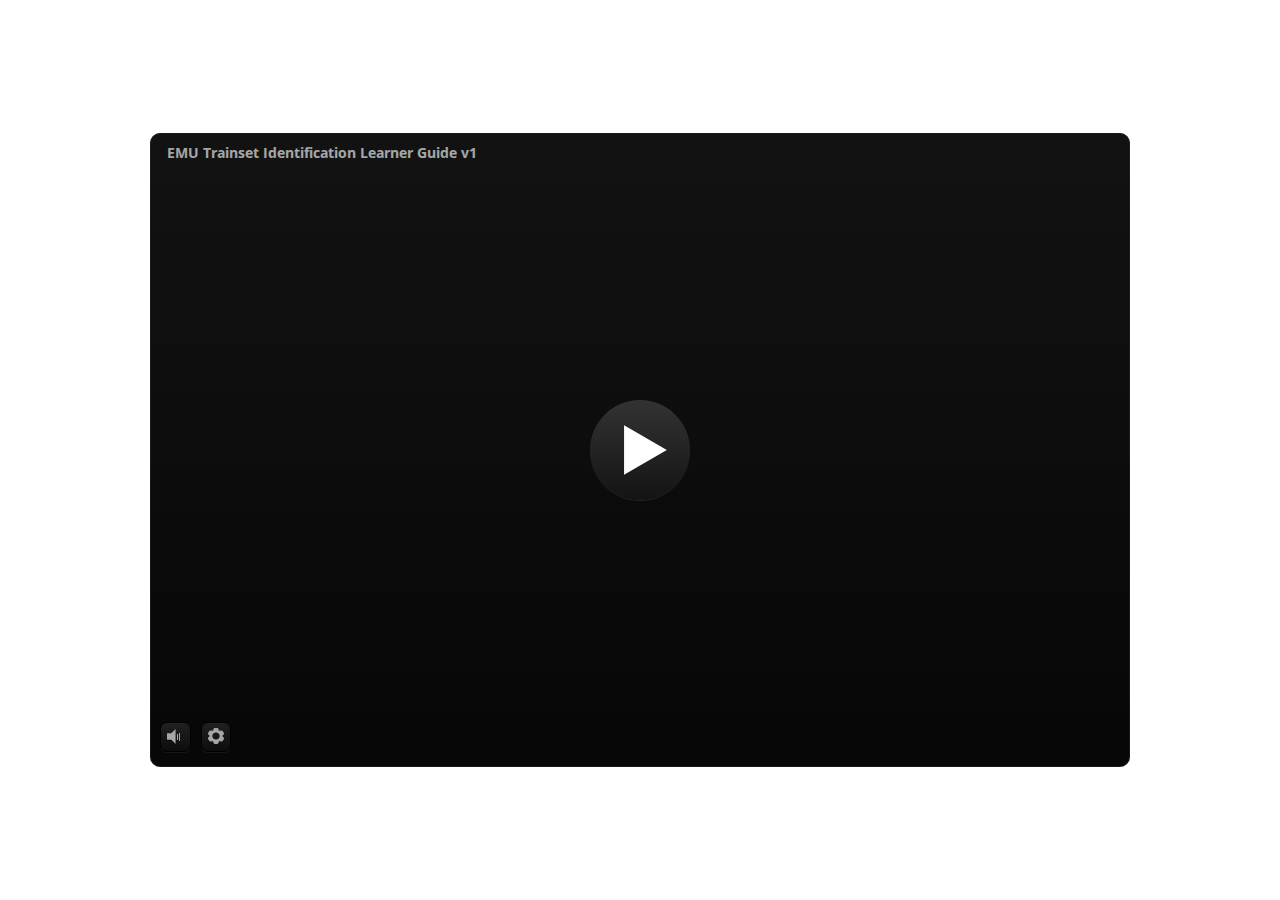
<file: index.html>
﻿<!doctype html>
<html lang="en-US">
<head>
  <meta charset="utf-8">
  <!-- Created using Storyline 3 - http://www.articulate.com  -->
  <!-- version: 3.20.30234.0 -->
  <title>EMU Trainset Identification Learner Guide v1</title>
  <meta http-equiv="x-ua-compatible" content="IE=edge"/>
  <meta name="viewport" content="width=device-width,initial-scale=1,user-scalable=no,shrink-to-fit=no,minimal-ui"/>
  <meta name="apple-mobile-web-app-capable" content="yes"/>
  <style>
    html, body { height: 100%; padding: 0; margin: 0 }
    #app { height: 100%; width: 100%; }
  </style>

  <script>
    window.DS = {};
    window.globals = {
      DATA_PATH_BASE: '',
      HAS_FRAME: true,
      HAS_SLIDE: true,

      lmsPresent: false,
      tinCanPresent: false,
      cmi5Present: false,
      aoSupport: false,
      scale: 'noscale',
      captureRc: false,
      browserSize: 'optimal',
      bgColor: '#FFFFFF',
      features: '',
      themeName: 'classic',
      preloaderColor: '#FFFFFF',
      suppressAnalytics: false,
      productChannel: 'perpetual',
      publishSource: 'storyline',
      aid: '',
      cid: '7c22b99b-9aac-4303-8f57-00a5adb90efc',
      playerVersion: '3.20.30234.0',
      publishTimestamp: '2023-11-29T17:23:15.5329880Z',
      maxIosVideoElements: 10,
      connectionSettings: { },

      
      parseParams: function(qs) {
        if (window.globals.parsedParams != null) {
          return window.globals.parsedParams;
        }
        qs = (qs || window.location.search.substr(1)).split('+').join(' ');
        var params = {},
            tokens,
            re = /[?&]?([^=]+)=([^&]*)/g;

        while (tokens = re.exec(qs)) {
          params[decodeURIComponent(tokens[1]).trim()] =
            decodeURIComponent(tokens[2]).trim();
        }
        window.globals.parsedParams = params;
        return params;
      }

    };
  </script>
  <script>
    var isIe11 = ('ActiveXObject' in window || window.MSBlobBuilder != null)
      && window.msCrypto != null && !window.ActiveXObject;
    if (isIe11) {
      window.globals.unsupportedBrowser = true;
      document.write(atob('[base64]'));
    }
  </script>
  
  <script>window.THREE = { };</script>
  
</head>
<body style="background: #FFFFFF" class="cs-HTML theme-classic">
  <!-- 360 -->
  <script>!function(){var e,i=/iPhone/i,o=/iPod/i,n=/iPad/i,t=/\biOS-universal(?:.+)Mac\b/i,r=/\bAndroid(?:.+)Mobile\b/i,a=/Android/i,d=/(?:SD4930UR|\bSilk(?:.+)Mobile\b)/i,p=/Silk/i,l=/Windows Phone/i,u=/\bWindows(?:.+)ARM\b/i,b=/BlackBerry/i,s=/BB10/i,c=/Opera Mini/i,f=/\b(CriOS|Chrome)(?:.+)Mobile/i,h=/Mobile(?:.+)Firefox\b/i,v=function(e){return void 0!==e&&"MacIntel"===e.platform&&"number"==typeof e.maxTouchPoints&&e.maxTouchPoints>1&&"undefined"==typeof MSStream};e=function(e){var m={userAgent:"",platform:"",maxTouchPoints:0};e||"undefined"==typeof navigator?"string"==typeof e?m.userAgent=e:e&&e.userAgent&&(m={userAgent:e.userAgent,platform:e.platform,maxTouchPoints:e.maxTouchPoints||0}):m={userAgent:navigator.userAgent,platform:navigator.platform,maxTouchPoints:navigator.maxTouchPoints||0};var g=m.userAgent,y=g.split("[FBAN");void 0!==y[1]&&(g=y[0]),void 0!==(y=g.split("Twitter"))[1]&&(g=y[0]);var A=function(e){return function(i){return i.test(e)}}(g),w={apple:{phone:A(i)&&!A(l),ipod:A(o),tablet:!A(i)&&(A(n)||v(m))&&!A(l),universal:A(t),device:(A(i)||A(o)||A(n)||A(t)||v(m))&&!A(l)},amazon:{phone:A(d),tablet:!A(d)&&A(p),device:A(d)||A(p)},android:{phone:!A(l)&&A(d)||!A(l)&&A(r),tablet:!A(l)&&!A(d)&&!A(r)&&(A(p)||A(a)),device:!A(l)&&(A(d)||A(p)||A(r)||A(a))||A(/\bokhttp\b/i)},windows:{phone:A(l),tablet:A(u),device:A(l)||A(u)},other:{blackberry:A(b),blackberry10:A(s),opera:A(c),firefox:A(h),chrome:A(f),device:A(b)||A(s)||A(c)||A(h)||A(f)},any:!1,phone:!1,tablet:!1};return w.any=w.apple.device||w.android.device||w.windows.device||w.other.device,w.phone=w.apple.phone||w.android.phone||w.windows.phone,w.tablet=w.apple.tablet||w.android.tablet||w.windows.tablet,w}(),"object"==typeof exports&&"undefined"!=typeof module?module.exports=e:"function"==typeof define&&define.amd?define((function(){return e})):this.isMobile=e}();
    window.isMobile.apple.tablet = window.isMobile.apple.tablet ||
      (navigator.platform === 'MacIntel' && navigator.maxTouchPoints > 1);
    window.isMobile.apple.device = window.isMobile.apple.device || window.isMobile.apple.tablet;
    window.isMobile.tablet = window.isMobile.tablet || window.isMobile.apple.tablet;
    window.isMobile.any = window.isMobile.any || window.isMobile.apple.tablet;
  </script>

  <div id="focus-sink" tabindex="-1"></div>

  <div id="preso"></div>
  <script>
    (function() {

      var classTypes = [ 'desktop', 'mobile', 'phone', 'tablet' ];

      var addDeviceClasses = function(prefix, testObj) {
        var curr, i;
        for (i = 0; i < classTypes.length; i++) {
          curr = classTypes[i];
          if (testObj[curr]) {
            document.body.classList.add(prefix + curr);
          }
        }
      };

      var params = window.globals.parseParams(),
          isDevicePreview = params.devicepreview === '1',
          isPhoneOverride = params.deviceType === 'phone' || (isDevicePreview && params.phone == '1'),
          isTabletOverride = (params.deviceType === 'tablet' || isDevicePreview) && !isPhoneOverride,
          isMobileOverride = isPhoneOverride || isTabletOverride;

      var deviceView = {
        desktop: !window.isMobile.any && !isMobileOverride,
        mobile: window.isMobile.any || isMobileOverride,
        phone: isPhoneOverride || (window.isMobile.phone && !isTabletOverride),
        tablet: isTabletOverride || window.isMobile.tablet
      };

      window.globals.deviceView = deviceView;
      window.isMobile.desktop = !window.isMobile.any;
      window.isMobile.mobile = window.isMobile.any;

      addDeviceClasses('view-', deviceView);

    })();
  </script>
  
  <script src='story_content/user.js' type=text/javascript></script>
  <div class="slide-loader"></div>

  <script>
    if (window.globals.deviceView.isMobile) { var doc = document, loader = doc.body.querySelector('.slide-loader'); [ 1, 2, 3 ].forEach(function(n) { var d = doc.createElement('div'); d.style.backgroundColor = window.globals.preloaderColor; d.classList.add('mobile-loader-dot'); d.classList.add('dot' + n); loader.appendChild(d); }); }
  </script>

  <div class="mobile-load-title-overlay" style="display: none">
    <div class="mobile-load-title">EMU Trainset Identification Learner Guide v1</div>
  </div>

  <div class="mobile-chrome-warning"></div>

  
<style>
  .warn-connection-dialog {
    display: none;
    background: transparent;
    pointer-events: none;
    position: fixed;
    left: 0;
    top: 0;
    width: 100%;
    height: 100%;
    z-index: 999;
  }

  .warn-connection-content {
    border-radius: 4px;
    background: white;
    border: 1px solid #E7E7E7;
    color: #333333;
    box-shadow: 0 2px 4px rgba(0, 0, 0, 0.25);
    transition: all 150ms ease-out;
    position: absolute;
    white-space: nowrap;
  }

  .view-phone.is-landscape .warn-connection-content {
    left: 23px;
    bottom: 23px;
  }

  .view-tablet.is-landscape .warn-connection-content {
    left: 50%;
    top: 20px;
    transform: translateX(-50%);
  }

  .is-portrait .warn-connection-content {
    transform: translate(-50%, calc(-100% - 15px));
  }

  .warn-connection-content p {
    display: inline-block;
    margin: 0 8px 0 0;
    line-height: 33px;
    font-size: 11px;
  }

  .warn-connection-content svg {
    position: relative;
    vertical-align: middle;
    margin: 0 2px 2px 8px;
  }

  .view-desktop .warn-connection-content {
    left: 1.5em;
    bottom: 1.5em;
  }

  .view-desktop .warn-connection-content p {
    font-size: 1.1em;
  }

  .is-offline .warn-connection-dialog {
    display: block;
  }

  .is-offline .cs-panel * {
    pointer-events: none !important;
  }

  .is-offline .cs-panel {
    pointer-events: all !important;
  }

  .is-offline #nav-controls * {
    pointer-events: none !important;
  }

  .is-offline #nav-controls {
    pointer-events: all !important;
  }
</style>

<div class="warn-connection-dialog">
  <div class="warn-connection-content">
    <svg width="17" height="15" viewBox="0 0 17 15" xmlns="http://www.w3.org/2000/svg">
      <path fill="#8F0000" stroke="white" d="M16.07,12.98 L15.88,12.23 L9.51,1.21 C8.97,0.26,7.6,0.26,7.06,1.21 L0.69,12.23 C0.15,13.16,0.81,14.36,1.91,14.36 H14.65 C15.47,14.36,16.05,13.7,16.07,12.98 Z"/>
      <path fill="white" stroke="white" d="M8.58,5.5 C8.35,5.28,8.5,5.35,8.21,5.32 C8.09,5.35,7.97,5.49,7.96,5.67 C7.97,5.79,7.98,5.92,7.98,6.04 L7.98,6.04 C7.99,6.17,8,6.31,8.01,6.43 L8.01,6.44 C8.03,6.92,8.06,7.41,8.09,7.9 L8.09,7.9 C8.12,8.39,8.14,8.88,8.17,9.37 C8.17,9.39,8.18,9.42,8.2,9.44 C8.23,9.46,8.25,9.47,8.28,9.47 C8.31,9.47,8.34,9.46,8.35,9.44 C8.37,9.43,8.38,9.4,8.39,9.35 L8.39,9.34 C8.39,9.24,8.4,9.15,8.4,9.05 L8.4,9.05 C8.41,8.96,8.41,8.86,8.42,8.75 C8.43,8.44,8.45,8.12,8.47,7.81 L8.47,7.81 C8.49,7.49,8.51,7.18,8.53,6.87 C8.55,6.46,8.56,6.05,8.59,5.64 L8.6,5.62 C8.6,5.57,8.59,5.53,8.58,5.5 L8.21,5.32 Z"/>
      <circle fill="white" stroke="white" cx="8.3" cy="11.35" r="0.3"/>
    </svg>
    <p>You are offline. Trying to reconnect...</p>
  </div>
</div>

<script>
  (function() {
    window.DS.connection = {
      warningShown: false,
      assets: {},
      loadingAssetGroup: false,
      retryDelay: 500
    };

    // @TODO this is POC code and can be cleaned up a bit more if we move forward
    // with the feature



    // The `window.globals.features` variable must be set in `webpack.dev.config` when testing locally - it is not enough
    // to have it in the data - but it must be set there as well.
    var useConnectionMessages = window.AbortController != null &&
      window.location.protocol != 'file:' &&
      window.globals.features.indexOf('ConnectionMessages') != -1;

    window.DS.connection.useConnectionMessages = useConnectionMessages

    var assetCount = 0;
    var checkLoadedId;
    var connectionSettings = window.globals.connectionSettings;

    if (useConnectionMessages && connectionSettings != null) {
      var contentEl = document.querySelector('.warn-connection-content');
      var messageEl = contentEl.querySelector('p')

      if (connectionSettings.useDarkTheme) {
        contentEl.style.borderColor = '#BABBBA';
        contentEl.style.backgroundColor = '#282828';
        contentEl.style.color = '#FFFFFF';
      }

      if (connectionSettings.message != null) {
        messageEl.textContent = window.decodeURIComponent(connectionSettings.message);
      }
    }

    function checkAssetsReady() {
      for (var i in DS.connection.assets) {
        if (!DS.connection.assets[i].success) {
          return false;
        }
      }
      return true;
    }

    function stopAssetGroup() {
      if (!useConnectionMessages) { return; }

      assetCount = 0;

      DS.connection.oldAssetGroup = DS.connection.assets;
      DS.connection.assets = {};
      DS.connection.loadingAssetGroup = false;
      clearInterval(checkLoadedId);
    }

    function startAssetGroup() {
      if (!useConnectionMessages) { return; }
      var ticks = 0;
      clearInterval(checkLoadedId);
      checkLoadedId = setInterval(function() {
        var loaded = 0;
        if (assetCount === 0 && loaded === 0) {
          clearInterval(checkLoadedId);
          return;
        }

        for (var i in DS.connection.assets) {
          if (DS.connection.assets[i].success) {
            loaded++;
          }
        }

        if (assetCount === loaded && checkAssetsReady()) {
          for (var i in DS.connection.assets) {
            if (DS.connection.assets[i].action) {
              DS.connection.assets[i].action();
            }
          }
          hideWarning();
          stopAssetGroup();
        }
      }, 100)
    }

    function requiredAsset(url, action, retry, type) {
      if (!useConnectionMessages) { return; }
      if (DS.connection.assets[url]) { return; }

      DS.connection.assets[url] = {
        success: false, action: action, retry: retry, type: type
      };
      assetCount = Object.keys(DS.connection.assets).length;
      if (!DS.connection.loadingAssetGroup) {
        startAssetGroup();
      }
      DS.connection.loadingAssetGroup = true;
    }

    function assetLoaded(url) {
      if (!useConnectionMessages) { return; }
      if (DS.connection.assets[url]) {
        DS.connection.assets[url].success = true;
      }
    }

    function assetFailed(url) {
      if (!useConnectionMessages) { return; }
      if (!DS.connection.assets[url]) {
        if (/\.js$/.test(url)) {
          setTimeout(function() {
            if (DS.connection.lastSlideLoaded != null) {
              DS.connection.lastSlideLoaded();
            }
          }, DS.connection.retryDelay);
        }
        return;
      }
      if (!DS.connection.warningShown) { showWarning(); }
      if (DS.connection.assets[url].retry) {
        setTimeout(function() {
          if (!DS.connection.assets[url].success) {
            DS.connection.assets[url].retry()
          }
        }, DS.connection.retryDelay);
      }
    }

    function hideWarning() {
      document.body.classList.remove('is-offline');
      DS.connection.warningShown = false;
    }
    DS.connection.hideWarning = hideWarning

    function showWarning(btn) {
      document.body.classList.add('is-offline')
      DS.connection.warningShown = true;
      updateWarningPosition();
    }

    function updateWarningPosition() {
      if (!DS.connection.warningShown) {
        return;
      }

      var isPortrait = document.body.classList.contains('is-portrait');
      var warningEl = document.querySelector('.warn-connection-content');

      if (isPortrait) {
        var slide = document.querySelector('.primary-slide');
        var slideRect = slide.getBoundingClientRect();

        warningEl.style.top = `${slideRect.top}px`
        warningEl.style.left = `${slideRect.left + slideRect.width / 2}px`
      } else {
        warningEl.style.top = null;
        warningEl.style.left = null;
      }

      window.requestAnimationFrame(updateWarningPosition);
    }

    // these will all be noops if the feature flag isn't set in
    // the data and `window.globals.features`
    DS.connection.requiredAsset = requiredAsset;
    DS.connection.assetLoaded = assetLoaded;
    DS.connection.assetFailed = assetFailed;
    DS.connection.stopAssetGroup = stopAssetGroup;
    DS.connection.startAssetGroup = startAssetGroup;
  })();
</script>


  <script>
    
    if (window.autoSpider && window.vInterfaceObject) {
      document.querySelector('.mobile-load-title-overlay').style.display = 'none';
    }
  </script>

  

  <link rel="stylesheet" href="html5/data/css/output.min.css" data-noprefix/>
</body>
<script src="html5/lib/scripts/bootstrapper.min.js"></script>
</html>
</file>
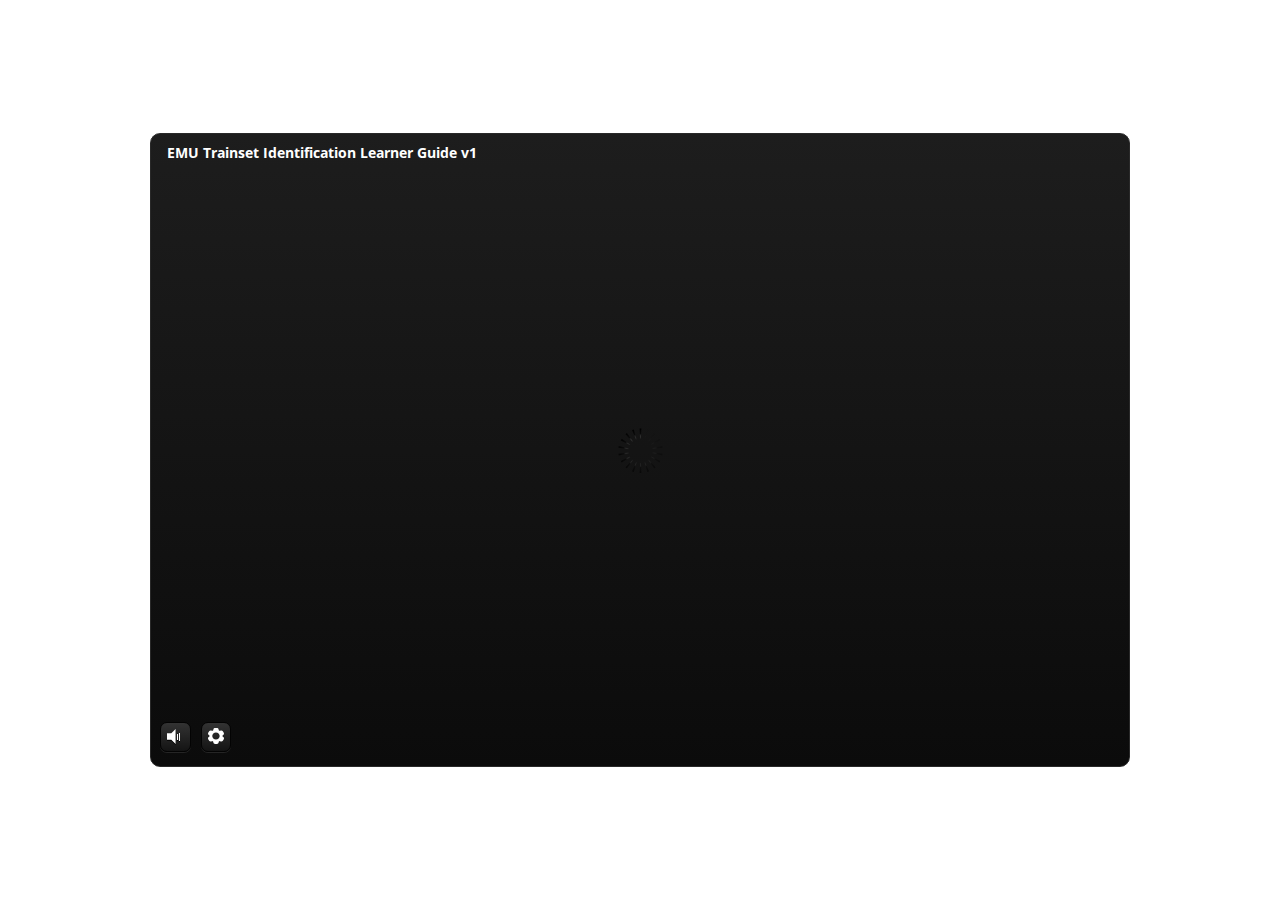
<file: index_lms.html>
<!doctype html>
<html lang="en-US">
<head>
  <meta charset="utf-8">
  <!-- Created using Storyline 3 - http://www.articulate.com  -->
  <!-- version: 3.20.30234.0 -->
  <title>EMU Trainset Identification Learner Guide v1</title>
  <meta http-equiv="x-ua-compatible" content="IE=edge"/>
  <meta name="viewport" content="width=device-width,initial-scale=1,user-scalable=no,shrink-to-fit=no,minimal-ui"/>
  <meta name="apple-mobile-web-app-capable" content="yes"/>
  <style>
    html, body { height: 100%; padding: 0; margin: 0 }
    #app { height: 100%; width: 100%; }
  </style>

  <script>
    window.DS = {};
    window.globals = {
      DATA_PATH_BASE: '',
      HAS_FRAME: true,
      HAS_SLIDE: true,

      lmsPresent: true,
      tinCanPresent: false,
      cmi5Present: false,
      aoSupport: false,
      scale: 'noscale',
      captureRc: false,
      browserSize: 'optimal',
      bgColor: '#FFFFFF',
      features: '',
      themeName: 'classic',
      preloaderColor: '#FFFFFF',
      suppressAnalytics: false,
      productChannel: 'perpetual',
      publishSource: 'storyline',
      aid: '',
      cid: '7c22b99b-9aac-4303-8f57-00a5adb90efc',
      playerVersion: '3.20.30234.0',
      publishTimestamp: '2023-11-29T17:23:15.5958628Z',
      maxIosVideoElements: 10,
      connectionSettings: { },

      
      parseParams: function(qs) {
        if (window.globals.parsedParams != null) {
          return window.globals.parsedParams;
        }
        qs = (qs || window.location.search.substr(1)).split('+').join(' ');
        var params = {},
            tokens,
            re = /[?&]?([^=]+)=([^&]*)/g;

        while (tokens = re.exec(qs)) {
          params[decodeURIComponent(tokens[1]).trim()] =
            decodeURIComponent(tokens[2]).trim();
        }
        window.globals.parsedParams = params;
        return params;
      }

    };
  </script>
  <script>
    var isIe11 = ('ActiveXObject' in window || window.MSBlobBuilder != null)
      && window.msCrypto != null && !window.ActiveXObject;
    if (isIe11) {
      window.globals.unsupportedBrowser = true;
      document.write(atob('[base64]'));
    }
  </script>
  <script src="lms/scormdriver.js" charset="utf-8"></script>
  <script>window.THREE = { };</script>
  
</head>
<body style="background: #FFFFFF" class="cs-HTML theme-classic">
  <!-- 360 -->
  <script>!function(){var e,i=/iPhone/i,o=/iPod/i,n=/iPad/i,t=/\biOS-universal(?:.+)Mac\b/i,r=/\bAndroid(?:.+)Mobile\b/i,a=/Android/i,d=/(?:SD4930UR|\bSilk(?:.+)Mobile\b)/i,p=/Silk/i,l=/Windows Phone/i,u=/\bWindows(?:.+)ARM\b/i,b=/BlackBerry/i,s=/BB10/i,c=/Opera Mini/i,f=/\b(CriOS|Chrome)(?:.+)Mobile/i,h=/Mobile(?:.+)Firefox\b/i,v=function(e){return void 0!==e&&"MacIntel"===e.platform&&"number"==typeof e.maxTouchPoints&&e.maxTouchPoints>1&&"undefined"==typeof MSStream};e=function(e){var m={userAgent:"",platform:"",maxTouchPoints:0};e||"undefined"==typeof navigator?"string"==typeof e?m.userAgent=e:e&&e.userAgent&&(m={userAgent:e.userAgent,platform:e.platform,maxTouchPoints:e.maxTouchPoints||0}):m={userAgent:navigator.userAgent,platform:navigator.platform,maxTouchPoints:navigator.maxTouchPoints||0};var g=m.userAgent,y=g.split("[FBAN");void 0!==y[1]&&(g=y[0]),void 0!==(y=g.split("Twitter"))[1]&&(g=y[0]);var A=function(e){return function(i){return i.test(e)}}(g),w={apple:{phone:A(i)&&!A(l),ipod:A(o),tablet:!A(i)&&(A(n)||v(m))&&!A(l),universal:A(t),device:(A(i)||A(o)||A(n)||A(t)||v(m))&&!A(l)},amazon:{phone:A(d),tablet:!A(d)&&A(p),device:A(d)||A(p)},android:{phone:!A(l)&&A(d)||!A(l)&&A(r),tablet:!A(l)&&!A(d)&&!A(r)&&(A(p)||A(a)),device:!A(l)&&(A(d)||A(p)||A(r)||A(a))||A(/\bokhttp\b/i)},windows:{phone:A(l),tablet:A(u),device:A(l)||A(u)},other:{blackberry:A(b),blackberry10:A(s),opera:A(c),firefox:A(h),chrome:A(f),device:A(b)||A(s)||A(c)||A(h)||A(f)},any:!1,phone:!1,tablet:!1};return w.any=w.apple.device||w.android.device||w.windows.device||w.other.device,w.phone=w.apple.phone||w.android.phone||w.windows.phone,w.tablet=w.apple.tablet||w.android.tablet||w.windows.tablet,w}(),"object"==typeof exports&&"undefined"!=typeof module?module.exports=e:"function"==typeof define&&define.amd?define((function(){return e})):this.isMobile=e}();
    window.isMobile.apple.tablet = window.isMobile.apple.tablet ||
      (navigator.platform === 'MacIntel' && navigator.maxTouchPoints > 1);
    window.isMobile.apple.device = window.isMobile.apple.device || window.isMobile.apple.tablet;
    window.isMobile.tablet = window.isMobile.tablet || window.isMobile.apple.tablet;
    window.isMobile.any = window.isMobile.any || window.isMobile.apple.tablet;
  </script>

  <div id="focus-sink" tabindex="-1"></div>

  <div id="preso"></div>
  <script>
    (function() {

      var classTypes = [ 'desktop', 'mobile', 'phone', 'tablet' ];

      var addDeviceClasses = function(prefix, testObj) {
        var curr, i;
        for (i = 0; i < classTypes.length; i++) {
          curr = classTypes[i];
          if (testObj[curr]) {
            document.body.classList.add(prefix + curr);
          }
        }
      };

      var params = window.globals.parseParams(),
          isDevicePreview = params.devicepreview === '1',
          isPhoneOverride = params.deviceType === 'phone' || (isDevicePreview && params.phone == '1'),
          isTabletOverride = (params.deviceType === 'tablet' || isDevicePreview) && !isPhoneOverride,
          isMobileOverride = isPhoneOverride || isTabletOverride;

      var deviceView = {
        desktop: !window.isMobile.any && !isMobileOverride,
        mobile: window.isMobile.any || isMobileOverride,
        phone: isPhoneOverride || (window.isMobile.phone && !isTabletOverride),
        tablet: isTabletOverride || window.isMobile.tablet
      };

      window.globals.deviceView = deviceView;
      window.isMobile.desktop = !window.isMobile.any;
      window.isMobile.mobile = window.isMobile.any;

      addDeviceClasses('view-', deviceView);

    })();
  </script>
  
  <script src='story_content/user.js' type=text/javascript></script>
  <div class="slide-loader"></div>

  <script>
    if (window.globals.deviceView.isMobile) { var doc = document, loader = doc.body.querySelector('.slide-loader'); [ 1, 2, 3 ].forEach(function(n) { var d = doc.createElement('div'); d.style.backgroundColor = window.globals.preloaderColor; d.classList.add('mobile-loader-dot'); d.classList.add('dot' + n); loader.appendChild(d); }); }
  </script>

  <div class="mobile-load-title-overlay" style="display: none">
    <div class="mobile-load-title">EMU Trainset Identification Learner Guide v1</div>
  </div>

  <div class="mobile-chrome-warning"></div>

  
<style>
  .warn-connection-dialog {
    display: none;
    background: transparent;
    pointer-events: none;
    position: fixed;
    left: 0;
    top: 0;
    width: 100%;
    height: 100%;
    z-index: 999;
  }

  .warn-connection-content {
    border-radius: 4px;
    background: white;
    border: 1px solid #E7E7E7;
    color: #333333;
    box-shadow: 0 2px 4px rgba(0, 0, 0, 0.25);
    transition: all 150ms ease-out;
    position: absolute;
    white-space: nowrap;
  }

  .view-phone.is-landscape .warn-connection-content {
    left: 23px;
    bottom: 23px;
  }

  .view-tablet.is-landscape .warn-connection-content {
    left: 50%;
    top: 20px;
    transform: translateX(-50%);
  }

  .is-portrait .warn-connection-content {
    transform: translate(-50%, calc(-100% - 15px));
  }

  .warn-connection-content p {
    display: inline-block;
    margin: 0 8px 0 0;
    line-height: 33px;
    font-size: 11px;
  }

  .warn-connection-content svg {
    position: relative;
    vertical-align: middle;
    margin: 0 2px 2px 8px;
  }

  .view-desktop .warn-connection-content {
    left: 1.5em;
    bottom: 1.5em;
  }

  .view-desktop .warn-connection-content p {
    font-size: 1.1em;
  }

  .is-offline .warn-connection-dialog {
    display: block;
  }

  .is-offline .cs-panel * {
    pointer-events: none !important;
  }

  .is-offline .cs-panel {
    pointer-events: all !important;
  }

  .is-offline #nav-controls * {
    pointer-events: none !important;
  }

  .is-offline #nav-controls {
    pointer-events: all !important;
  }
</style>

<div class="warn-connection-dialog">
  <div class="warn-connection-content">
    <svg width="17" height="15" viewBox="0 0 17 15" xmlns="http://www.w3.org/2000/svg">
      <path fill="#8F0000" stroke="white" d="M16.07,12.98 L15.88,12.23 L9.51,1.21 C8.97,0.26,7.6,0.26,7.06,1.21 L0.69,12.23 C0.15,13.16,0.81,14.36,1.91,14.36 H14.65 C15.47,14.36,16.05,13.7,16.07,12.98 Z"/>
      <path fill="white" stroke="white" d="M8.58,5.5 C8.35,5.28,8.5,5.35,8.21,5.32 C8.09,5.35,7.97,5.49,7.96,5.67 C7.97,5.79,7.98,5.92,7.98,6.04 L7.98,6.04 C7.99,6.17,8,6.31,8.01,6.43 L8.01,6.44 C8.03,6.92,8.06,7.41,8.09,7.9 L8.09,7.9 C8.12,8.39,8.14,8.88,8.17,9.37 C8.17,9.39,8.18,9.42,8.2,9.44 C8.23,9.46,8.25,9.47,8.28,9.47 C8.31,9.47,8.34,9.46,8.35,9.44 C8.37,9.43,8.38,9.4,8.39,9.35 L8.39,9.34 C8.39,9.24,8.4,9.15,8.4,9.05 L8.4,9.05 C8.41,8.96,8.41,8.86,8.42,8.75 C8.43,8.44,8.45,8.12,8.47,7.81 L8.47,7.81 C8.49,7.49,8.51,7.18,8.53,6.87 C8.55,6.46,8.56,6.05,8.59,5.64 L8.6,5.62 C8.6,5.57,8.59,5.53,8.58,5.5 L8.21,5.32 Z"/>
      <circle fill="white" stroke="white" cx="8.3" cy="11.35" r="0.3"/>
    </svg>
    <p>You are offline. Trying to reconnect...</p>
  </div>
</div>

<script>
  (function() {
    window.DS.connection = {
      warningShown: false,
      assets: {},
      loadingAssetGroup: false,
      retryDelay: 500
    };

    // @TODO this is POC code and can be cleaned up a bit more if we move forward
    // with the feature



    // The `window.globals.features` variable must be set in `webpack.dev.config` when testing locally - it is not enough
    // to have it in the data - but it must be set there as well.
    var useConnectionMessages = window.AbortController != null &&
      window.location.protocol != 'file:' &&
      window.globals.features.indexOf('ConnectionMessages') != -1;

    window.DS.connection.useConnectionMessages = useConnectionMessages

    var assetCount = 0;
    var checkLoadedId;
    var connectionSettings = window.globals.connectionSettings;

    if (useConnectionMessages && connectionSettings != null) {
      var contentEl = document.querySelector('.warn-connection-content');
      var messageEl = contentEl.querySelector('p')

      if (connectionSettings.useDarkTheme) {
        contentEl.style.borderColor = '#BABBBA';
        contentEl.style.backgroundColor = '#282828';
        contentEl.style.color = '#FFFFFF';
      }

      if (connectionSettings.message != null) {
        messageEl.textContent = window.decodeURIComponent(connectionSettings.message);
      }
    }

    function checkAssetsReady() {
      for (var i in DS.connection.assets) {
        if (!DS.connection.assets[i].success) {
          return false;
        }
      }
      return true;
    }

    function stopAssetGroup() {
      if (!useConnectionMessages) { return; }

      assetCount = 0;

      DS.connection.oldAssetGroup = DS.connection.assets;
      DS.connection.assets = {};
      DS.connection.loadingAssetGroup = false;
      clearInterval(checkLoadedId);
    }

    function startAssetGroup() {
      if (!useConnectionMessages) { return; }
      var ticks = 0;
      clearInterval(checkLoadedId);
      checkLoadedId = setInterval(function() {
        var loaded = 0;
        if (assetCount === 0 && loaded === 0) {
          clearInterval(checkLoadedId);
          return;
        }

        for (var i in DS.connection.assets) {
          if (DS.connection.assets[i].success) {
            loaded++;
          }
        }

        if (assetCount === loaded && checkAssetsReady()) {
          for (var i in DS.connection.assets) {
            if (DS.connection.assets[i].action) {
              DS.connection.assets[i].action();
            }
          }
          hideWarning();
          stopAssetGroup();
        }
      }, 100)
    }

    function requiredAsset(url, action, retry, type) {
      if (!useConnectionMessages) { return; }
      if (DS.connection.assets[url]) { return; }

      DS.connection.assets[url] = {
        success: false, action: action, retry: retry, type: type
      };
      assetCount = Object.keys(DS.connection.assets).length;
      if (!DS.connection.loadingAssetGroup) {
        startAssetGroup();
      }
      DS.connection.loadingAssetGroup = true;
    }

    function assetLoaded(url) {
      if (!useConnectionMessages) { return; }
      if (DS.connection.assets[url]) {
        DS.connection.assets[url].success = true;
      }
    }

    function assetFailed(url) {
      if (!useConnectionMessages) { return; }
      if (!DS.connection.assets[url]) {
        if (/\.js$/.test(url)) {
          setTimeout(function() {
            if (DS.connection.lastSlideLoaded != null) {
              DS.connection.lastSlideLoaded();
            }
          }, DS.connection.retryDelay);
        }
        return;
      }
      if (!DS.connection.warningShown) { showWarning(); }
      if (DS.connection.assets[url].retry) {
        setTimeout(function() {
          if (!DS.connection.assets[url].success) {
            DS.connection.assets[url].retry()
          }
        }, DS.connection.retryDelay);
      }
    }

    function hideWarning() {
      document.body.classList.remove('is-offline');
      DS.connection.warningShown = false;
    }
    DS.connection.hideWarning = hideWarning

    function showWarning(btn) {
      document.body.classList.add('is-offline')
      DS.connection.warningShown = true;
      updateWarningPosition();
    }

    function updateWarningPosition() {
      if (!DS.connection.warningShown) {
        return;
      }

      var isPortrait = document.body.classList.contains('is-portrait');
      var warningEl = document.querySelector('.warn-connection-content');

      if (isPortrait) {
        var slide = document.querySelector('.primary-slide');
        var slideRect = slide.getBoundingClientRect();

        warningEl.style.top = `${slideRect.top}px`
        warningEl.style.left = `${slideRect.left + slideRect.width / 2}px`
      } else {
        warningEl.style.top = null;
        warningEl.style.left = null;
      }

      window.requestAnimationFrame(updateWarningPosition);
    }

    // these will all be noops if the feature flag isn't set in
    // the data and `window.globals.features`
    DS.connection.requiredAsset = requiredAsset;
    DS.connection.assetLoaded = assetLoaded;
    DS.connection.assetFailed = assetFailed;
    DS.connection.stopAssetGroup = stopAssetGroup;
    DS.connection.startAssetGroup = startAssetGroup;
  })();
</script>


  <script>
    
    if (window.autoSpider && window.vInterfaceObject) {
      document.querySelector('.mobile-load-title-overlay').style.display = 'none';
    }
  </script>

  

  <link rel="stylesheet" href="html5/data/css/output.min.css" data-noprefix/>
</body>
<script src="html5/lib/scripts/bootstrapper.min.js"></script>
</html>
</file>
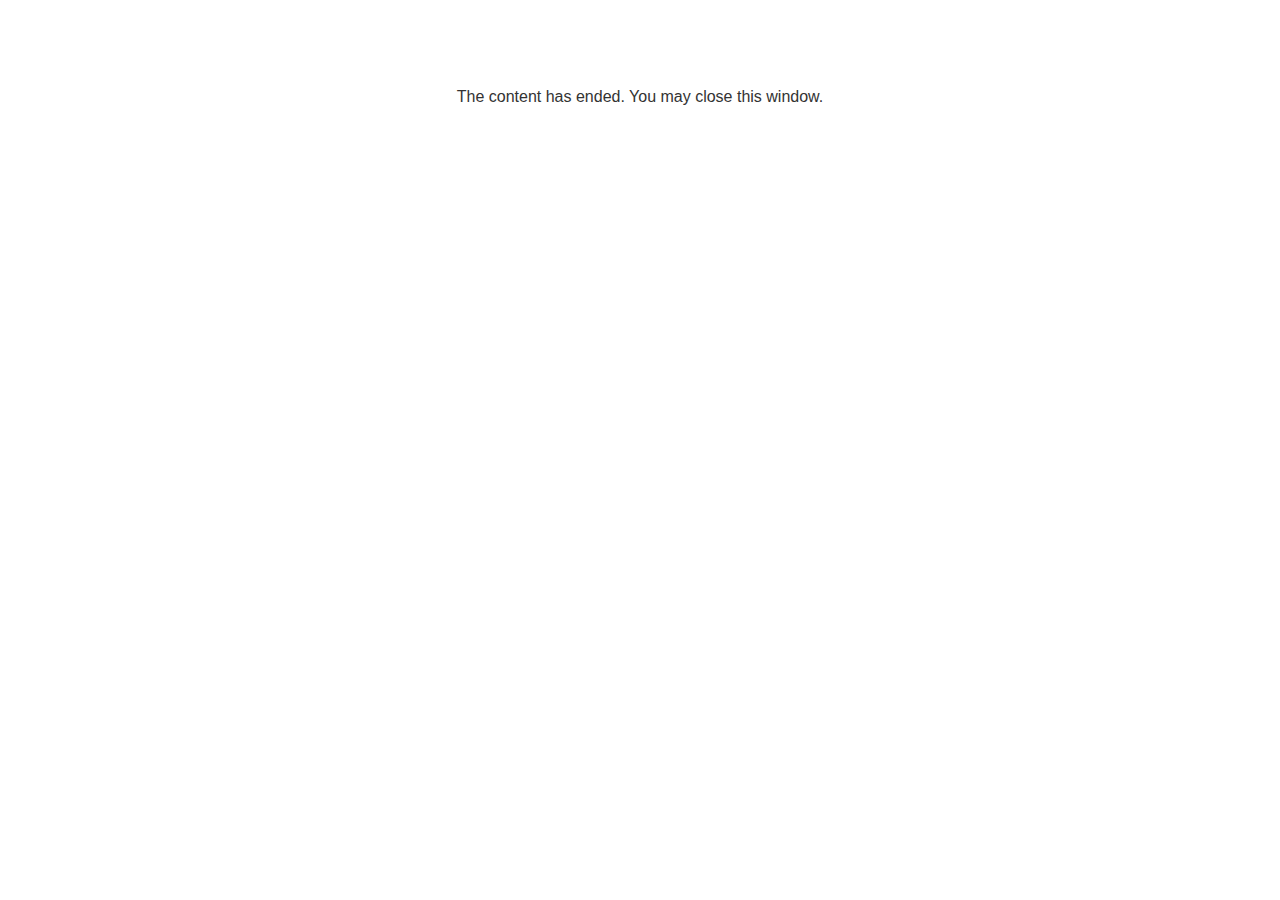
<file: lms/goodbye.html>
<!doctype html>
<html>
<body style="background-color: #ffffff;">

<p role="alert" style="color: #333333;font-family: Open Sans, articulate, tahoma, arial;font-size: medium;text-align: center;">
<br><br><br><br>
The content has ended. You may close this window.
</p>

</body>
</html>
</file>
